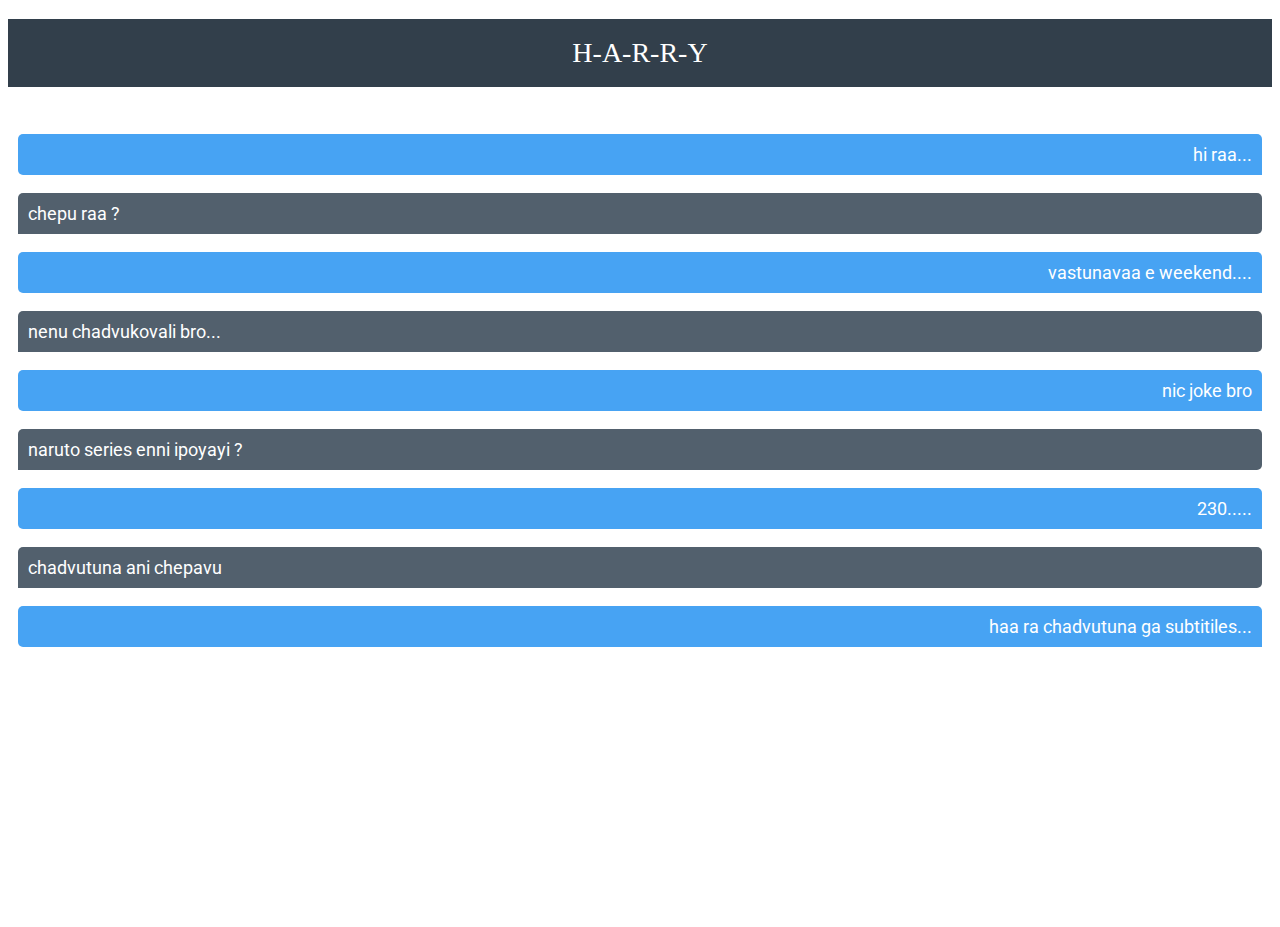
<file: Static website using html, css (mobile view dynamic)/whatsap chat page/index.html>
<!DOCTYPE html>
<html>

<head> 
    <link rel="stylesheet" href="index.css">
</head>

<body>
    <div class="message-card">
        <h1 class="message-heading"> H-A-R-R-Y </h1>
        <div class="message-container">
            <p class="message-text message-sent"> hi raa... </p>
            <p class="message-text message-recived"> chepu raa ? </p>
            <p class="message-text message-sent"> vastunavaa e weekend.... </p>
            <p class="message-text message-recived"> nenu chadvukovali bro...</p>
            <p class="message-text message-sent"> nic joke bro </p>
            <p class="message-text message-recived"> naruto series enni ipoyayi ? </p>
            <p class="message-text message-sent"> 230..... </p>
            <p class="message-text message-recived"> chadvutuna ani chepavu </p>
            <p class="message-text message-sent"> haa ra chadvutuna ga subtitiles... </p>
        </div>
    </div>
</body>

</html>
</file>
<file: Static website using html, css (mobile view dynamic)/whatsap chat page/index.css>
@import url('https://fonts.googleapis.com/css2?family=Bree+Serif&family=Caveat:wght@400;700&family=Lobster&family=Monoton&family=Open+Sans:ital,wght@0,400;0,700;1,400;1,700&family=Playfair+Display+SC:ital,wght@0,400;0,700;1,700&family=Playfair+Display:ital,wght@0,400;0,700;1,700&family=Roboto:ital,wght@0,400;0,700;1,400;1,700&family=Source+Sans+Pro:ital,wght@0,400;0,700;1,700&family=Work+Sans:ital,wght@0,400;0,700;1,700&display=swap');

.message-card {
    background-image: url("https://d1tgh8fmlzexmh.cloudfront.net/ccbp-static-website/chatbg.png");
    height: 100vh;
    background-size: cover;

}

.message-heading {
    text-align: center;
    background-color: #323f4b;
    color: #ffffff;
    padding: 18px;
    font-size: 28px;
    font-family: " roboto";
    font-weight: 500;

}

.message-container {
    padding: 10px;
}

.message-text {
    color: #ffffff;
    font-family: "roboto";
    font-size: 18px;
    padding: 10px;
}

.message-sent {
    background-color: #47a3f3;

    border-top-left-radius: 5px;
    border-top-right-radius: 5px;
    border-bottom-left-radius: 5px;
    text-align: right;


}

.message-recived {
    background-color: #52606d;

    border-top-left-radius: 5px;
    border-top-right-radius: 5px;
    border-bottom-right-radius: 5px;
    text-align: left;

}
</file>
